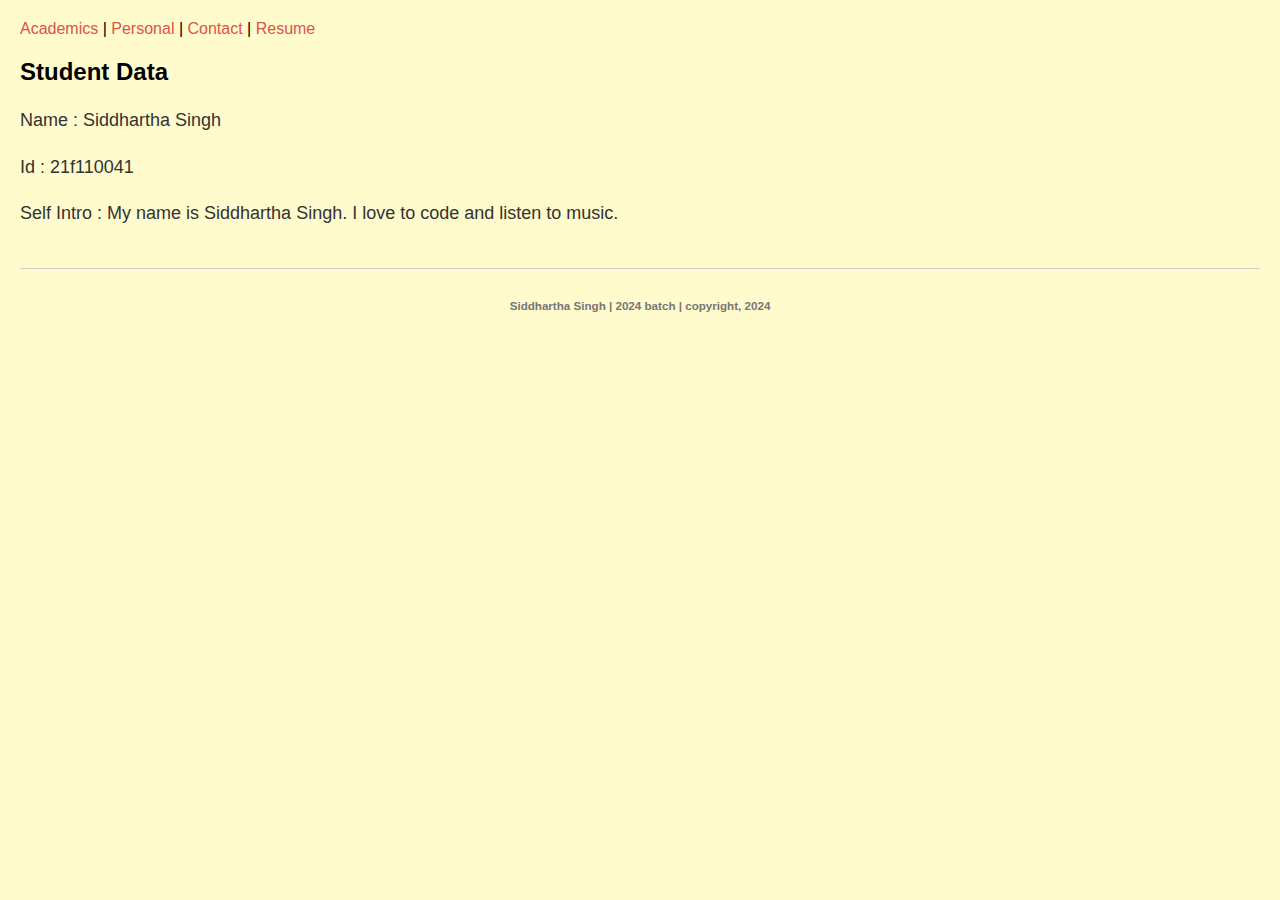
<file: Week 2/index.html>
<!DOCTYPE html>
<link rel="stylesheet" href="index.css">
<div>
    <head>
        <a href="academics.html">Academics</a> |
        <a href="personal.html">Personal</a> |
        <a href="contact.html">Contact</a> |
        <a href="resume.html">Resume</a>
    </head>
</div>
<div>
    <main>
        <h2>Student Data</h2>
        <p>Name : Siddhartha Singh</p>
        <p>Id : 21f110041</p>
        <p>Self Intro : My name is Siddhartha Singh. I love to code and listen to music.</p>
    </main>
</div>
<div>
    <footer>
        <h5>Siddhartha Singh | 2024 batch | copyright, 2024</h5>
    </footer>
</div>
</html>
</file>
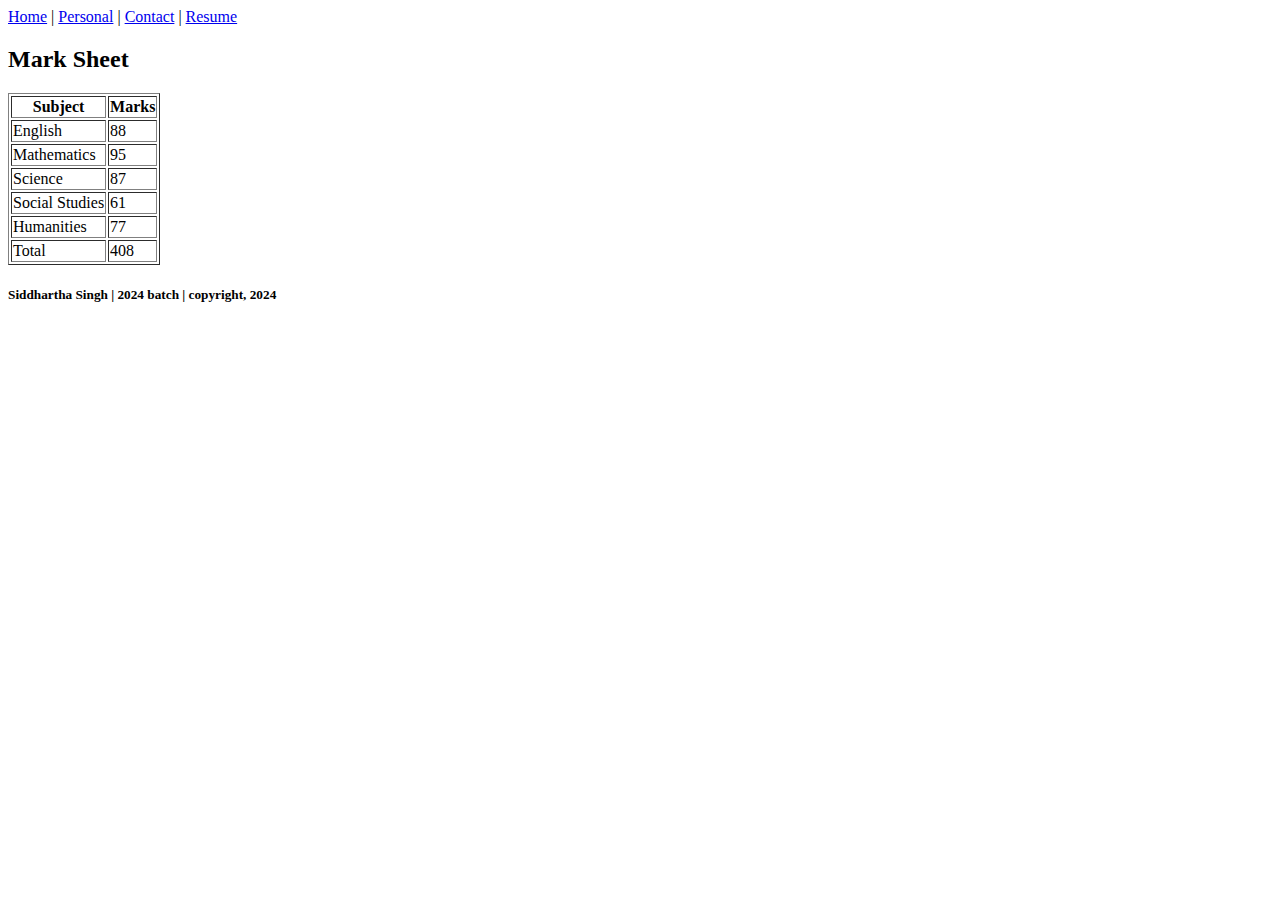
<file: Week 2/academics.html>
<!DOCTYPE html>
<div>
    <head>
        <a href="index.html">Home</a> |
        <a href="personal.html">Personal</a> |
        <a href="contact.html">Contact</a> |
        <a href="resume.html">Resume</a>
    </head>
</div>
<div>
    <main>
        <h2>Mark Sheet</h2>
        <table border="1">
            <tr>
                <th>Subject</th>
                <th>Marks</th>
            </tr>
            <tr>
                <td>English</td>
                <td>88</td>
            </tr>
            <tr>
                <td>Mathematics</td>
                <td>95</td>
            </tr>
            <tr>
                <td>Science</td>
                <td>87</td>
            </tr>
            <tr>
                <td>Social Studies</td>
                <td>61</td>
            </tr>
            <tr>
                <td>Humanities</td>
                <td>77</td>
            </tr>
            <tr>
                <td>Total</td>
                <td>408</td>
            </tr>
        </table>
    </main>
</div>
<div>
    <footer>
        <h5>Siddhartha Singh | 2024 batch | copyright, 2024</h5>
    </footer>
</div>
</html>
</file>
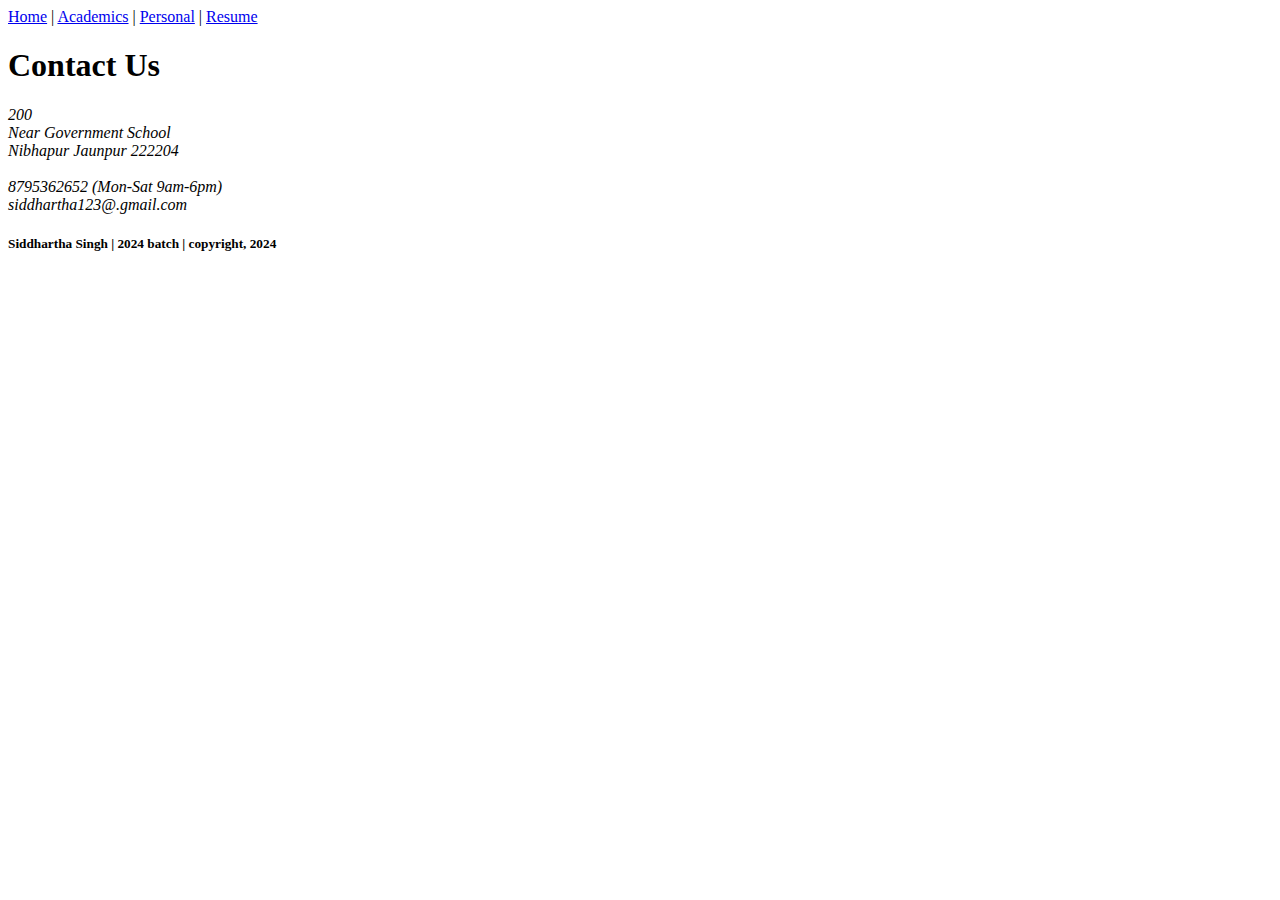
<file: Week 2/contact.html>
<!DOCTYPE html>
<div>
    <head>
        <a href="index.html">Home</a> |
        <a href="academics.html">Academics</a> |
        <a href="personal.html">Personal</a> |
        <a href="resume.html">Resume</a>
    </head>
</div>
<div>
    <main>
        <h1>Contact Us</h1>
        <address>
            200<br>
            Near Government School<br>
            Nibhapur Jaunpur 222204 <br> <br>
            8795362652 (Mon-Sat 9am-6pm) <br>
            siddhartha123@.gmail.com<br>
        </address>
    </main>
</div>
<div>
    <footer>
        <h5>Siddhartha Singh | 2024 batch | copyright, 2024</h5>
    </footer>
</div>
</html>
</file>
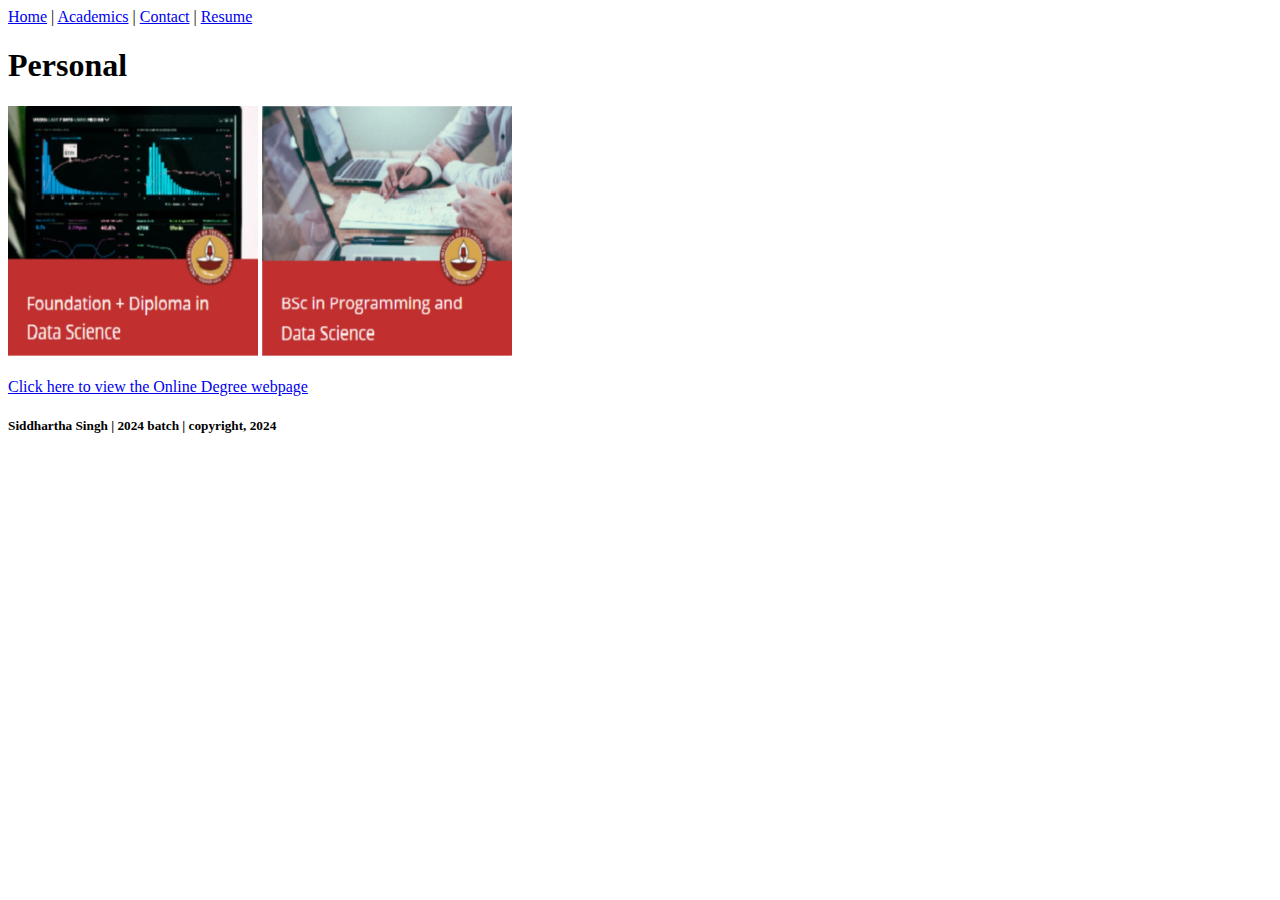
<file: Week 2/personal.html>
<!DOCTYPE html>
<div>
    <head>
        <a href="index.html">Home</a> |
        <a href="academics.html">Academics</a> |
        <a href="contact.html">Contact</a> |
        <a href="resume.html">Resume</a>
    </head>
</div>
<div>
    <main>
        <h1>Personal</h1>
        <img src="img1.jpg" alt="img1" height="250px" width="250px">  
        <img src="img2.jpg" alt="img2" height="250px" width="250px">
        <br>
        <br>
        <a href="http://www.onlinedegree.iitm.ac.in">Click here to view the Online Degree webpage</a>
    </main>
</div>
<div>
    <footer>
        <h5>Siddhartha Singh | 2024 batch | copyright, 2024</h5>
    </footer>
</div>
</html>
</file>
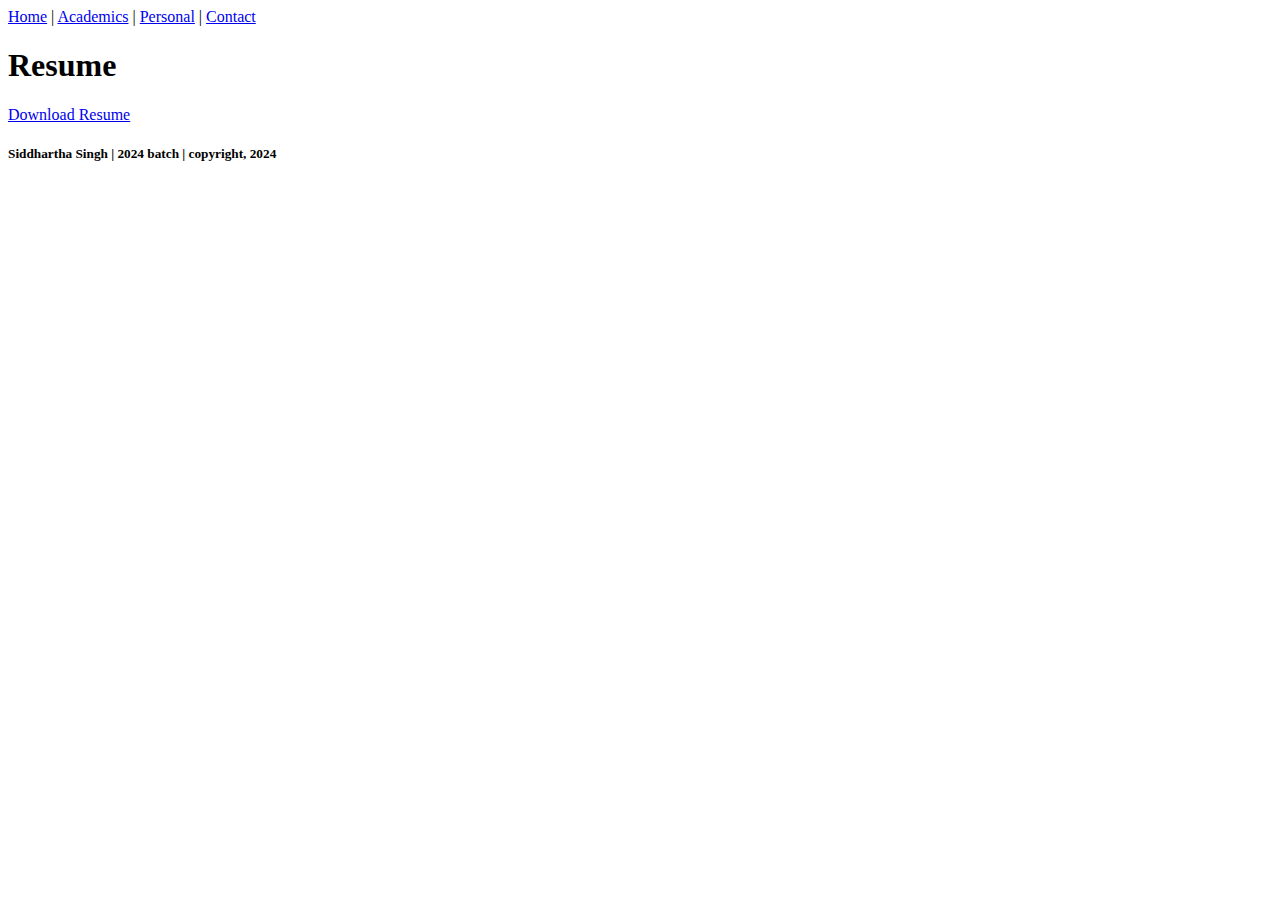
<file: Week 2/resume.html>
<!DOCTYPE html>
<div>
    <head>
        <a href="index.html">Home</a> |
        <a href="academics.html">Academics</a> |
        <a href="personal.html">Personal</a> |
        <a href="contact.html">Contact</a>
    </head>
</div>
<div>
    <main>
        <h1>Resume</h1>
        <a href="Siddhartha Data Analyst.pdf" target="_blank">Download Resume</a>
    </main>
</div>
<div>
    <footer>
        <h5>Siddhartha Singh | 2024 batch | copyright, 2024</h5>
    </footer>
</div>
</html>
</file>
<file: Week 2/index.css>
/* General page styling */
body {
    background-color: #FFFBCC; /* Light yellow background */
    font-family: Arial, sans-serif;
    margin: 0;
    padding: 20px;
}

/* Heading */
h1 {
    text-align: center;
    font-size: 36px;
    color: #333;
}

/* Links styling */
a {
    color: #D9534F; /* Red color for links */
    text-decoration: none;
}

a:hover {
    text-decoration: underline;
}

/* Content section styling */
.container {
    max-width: 800px;
    margin: 0 auto;
    padding: 20px;
    background-color: #FFFFE0; /* Light cream background for the container */
    border: 1px solid #ccc;
    border-radius: 8px;
}

/* Paragraph and text styling */
p {
    font-size: 18px;
    line-height: 1.6;
    color: #333;
}

/* Footer styling */
footer {
    text-align: center;
    font-size: 14px;
    color: #777;
    margin-top: 40px;
    padding: 10px;
    border-top: 1px solid #ccc;
}
</file>
